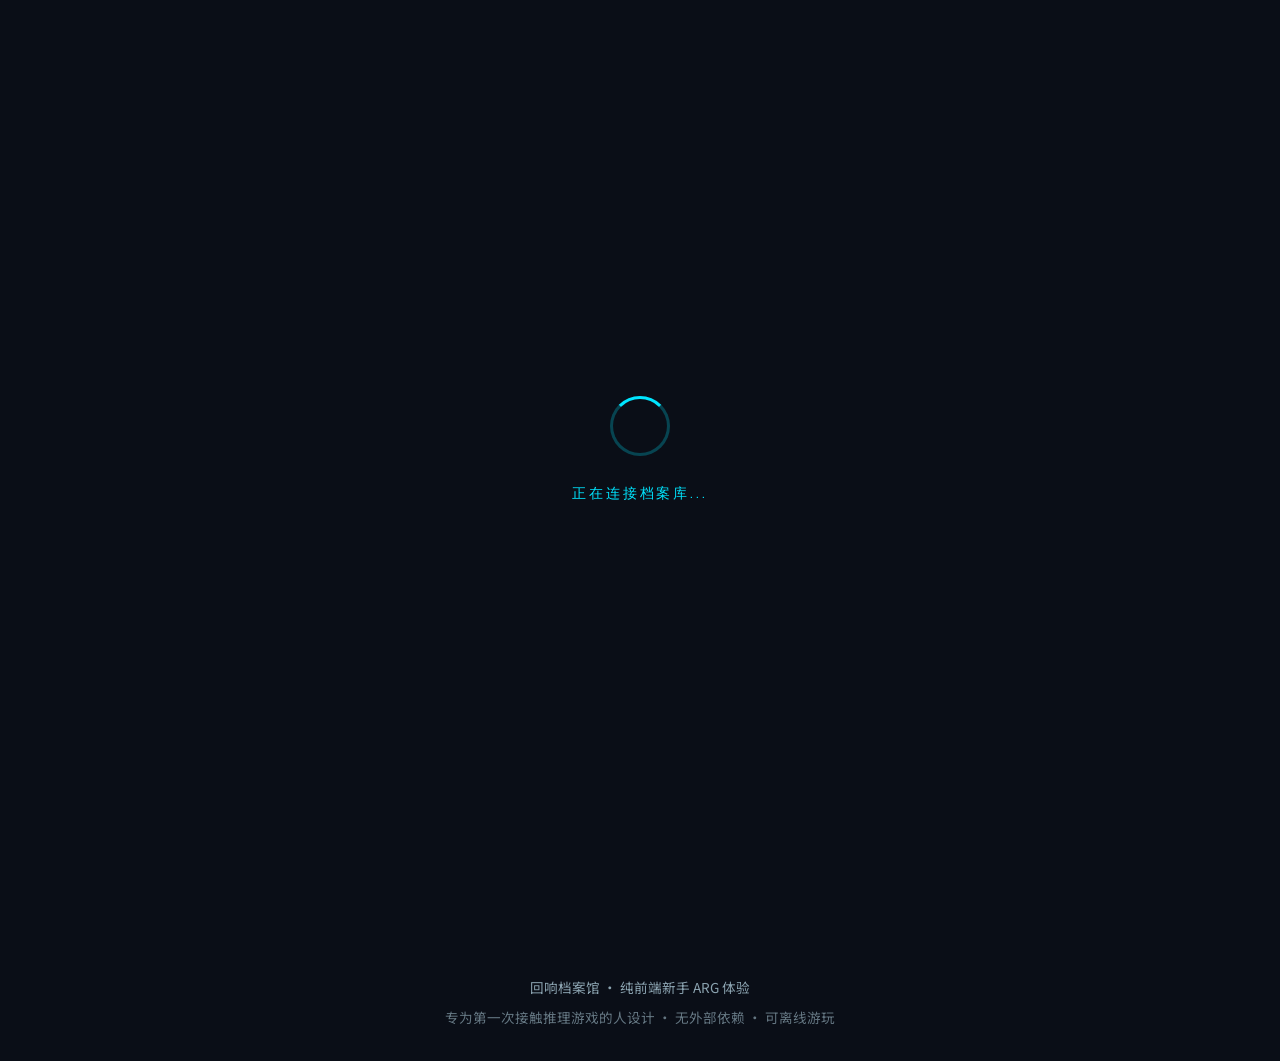
<file: index.html>
<!DOCTYPE html>
<html lang="zh-CN">
<head>
  <meta charset="UTF-8">
  <meta name="viewport" content="width=device-width, initial-scale=1.0">
  <title>回响档案馆 · Echo Archive</title>
  <link rel="preconnect" href="https://fonts.googleapis.com">
  <link rel="preconnect" href="https://fonts.gstatic.com" crossorigin>
  <link href="https://fonts.googleapis.com/css2?family=Noto+Sans+SC:wght@300;400;500;700&family=Noto+Serif+SC:wght@400;600&family=Orbitron:wght@400;700&display=swap" rel="stylesheet">
  <style>
    :root {
      --bg-deep: #0a0e17;
      --bg-panel: rgba(12, 20, 35, 0.85);
      --accent: #00e5ff;
      --accent-dim: #00a8b8;
      --glow: #00e5ff88;
      --text: #e0f7fa;
      --text-muted: #8ba3b0;
      --danger: #ff4d6d;
      --success: #00e676;
      --border: rgba(0, 229, 255, 0.25);
    }

    * {
      margin: 0;
      padding: 0;
      box-sizing: border-box;
    }

    body {
      font-family: 'Noto Sans SC', sans-serif;
      background: var(--bg-deep);
      color: var(--text);
      min-height: 100vh;
      overflow-x: hidden;
      line-height: 1.7;
    }

    /* Particle canvas */
    #particles {
      position: fixed;
      top: 0;
      left: 0;
      width: 100%;
      height: 100%;
      z-index: 0;
      pointer-events: none;
    }

    .container {
      position: relative;
      z-index: 1;
      max-width: 820px;
      margin: 0 auto;
      padding: 2rem 1.5rem 4rem;
    }

    /* Header */
    header {
      text-align: center;
      padding: 3rem 0 2rem;
      position: relative;
    }

    .logo {
      font-family: 'Orbitron', sans-serif;
      font-size: 0.85rem;
      letter-spacing: 0.35em;
      color: var(--accent);
      text-transform: uppercase;
      margin-bottom: 0.8rem;
      opacity: 0.9;
    }

    h1 {
      font-family: 'Noto Serif SC', 'Noto Sans SC', serif;
      font-size: clamp(2.2rem, 6vw, 3.2rem);
      font-weight: 400;
      color: #e0f7fa;
      margin-bottom: 0.5rem;
      text-shadow: 0 0 30px var(--glow), 0 0 60px rgba(0, 229, 255, 0.3);
      letter-spacing: 0.08em;
    }

    .subtitle {
      color: var(--text-muted);
      font-size: 1rem;
      letter-spacing: 0.1em;
    }

    /* Panels */
    .panel {
      background: var(--bg-panel);
      border: 1px solid var(--border);
      border-radius: 16px;
      padding: 2rem;
      margin-bottom: 1.8rem;
      backdrop-filter: blur(12px);
      box-shadow: 0 8px 32px rgba(0, 0, 0, 0.4),
                  inset 0 1px 0 rgba(255, 255, 255, 0.05);
      transition: all 0.4s ease;
      opacity: 0;
      transform: translateY(20px);
      animation: fadeUp 0.8s forwards;
    }
    .panel:nth-child(2) { animation-delay: 0.15s; }
    .panel:nth-child(3) { animation-delay: 0.3s; }

    @keyframes fadeUp {
      to { opacity: 1; transform: translateY(0); }
    }

    .panel.locked {
      filter: blur(4px);
      pointer-events: none;
      opacity: 0.4;
    }

    .panel-header {
      display: flex;
      align-items: center;
      gap: 0.8rem;
      margin-bottom: 1.2rem;
      padding-bottom: 0.8rem;
      border-bottom: 1px solid var(--border);
    }

    .panel-icon {
      width: 36px;
      height: 36px;
      border-radius: 10px;
      background: linear-gradient(135deg, var(--accent-dim), var(--accent));
      display: flex;
      align-items: center;
      justify-content: center;
      font-size: 1.1rem;
      box-shadow: 0 0 20px var(--glow);
    }

    .panel-title {
      font-family: 'Orbitron', sans-serif;
      font-size: 0.95rem;
      letter-spacing: 0.15em;
      color: var(--accent);
    }

    /* Story text */
    .story {
      color: var(--text);
      font-size: 1.05rem;
      margin-bottom: 1.5rem;
    }
    .story p {
      margin-bottom: 1rem;
    }
    .story .highlight {
      color: var(--accent);
      font-weight: 500;
    }
    .story .secret {
      color: transparent;
      text-shadow: 0 0 0 transparent;
      background: linear-gradient(90deg, transparent 0%, var(--text-muted) 50%, transparent 100%);
      -webkit-background-clip: text;
      user-select: none;
    }

    /* Diary style */
    .diary {
      background: rgba(0, 30, 40, 0.5);
      border-left: 3px solid var(--accent-dim);
      padding: 1.2rem 1.5rem;
      margin: 1.2rem 0;
      font-family: 'Noto Serif SC', 'Noto Sans SC', serif;
      font-size: 1.1rem;
      line-height: 1.9;
      position: relative;
    }
    .diary::before {
      content: '日记片段';
      position: absolute;
      top: -10px;
      left: 12px;
      background: var(--bg-deep);
      padding: 0 8px;
      font-size: 0.75rem;
      color: var(--accent-dim);
      font-family: 'Noto Sans SC', sans-serif;
    }

    /* Input area */
    .puzzle-box {
      margin-top: 1.5rem;
      padding: 1.5rem;
      background: rgba(0, 40, 50, 0.4);
      border-radius: 12px;
      border: 1px dashed var(--border);
    }
    .puzzle-hint {
      font-size: 0.9rem;
      color: var(--text-muted);
      margin-bottom: 1rem;
    }
    .input-group {
      display: flex;
      gap: 0.8rem;
      flex-wrap: wrap;
    }
    input[type="text"] {
      flex: 1;
      min-width: 180px;
      padding: 0.85rem 1.2rem;
      background: rgba(0, 20, 30, 0.8);
      border: 1px solid var(--border);
      border-radius: 8px;
      color: var(--text);
      font-size: 1rem;
      font-family: 'Noto Sans SC', sans-serif;
      outline: none;
      transition: border-color 0.3s, box-shadow 0.3s;
    }
    input[type="text"]:focus {
      border-color: var(--accent);
      box-shadow: 0 0 0 3px var(--glow);
    }
    input[type="text"]::placeholder {
      color: var(--text-muted);
      opacity: 0.6;
    }

    button {
      padding: 0.85rem 1.6rem;
      background: linear-gradient(135deg, var(--accent-dim), var(--accent));
      border: none;
      border-radius: 8px;
      color: #001a1f;
      font-weight: 600;
      font-size: 0.95rem;
      cursor: pointer;
      transition: transform 0.2s, box-shadow 0.2s;
      font-family: 'Noto Sans SC', sans-serif;
    }
    button:hover {
      transform: translateY(-2px);
      box-shadow: 0 6px 20px var(--glow);
    }
    button:active {
      transform: translateY(0);
    }
    button.secondary {
      background: transparent;
      border: 1px solid var(--border);
      color: var(--accent);
    }
    button.secondary:hover {
      background: rgba(0, 229, 255, 0.1);
    }

    .feedback {
      margin-top: 1rem;
      padding: 0.8rem 1rem;
      border-radius: 8px;
      font-size: 0.95rem;
      display: none;
    }
    .feedback.success {
      display: block;
      background: rgba(0, 230, 118, 0.15);
      border: 1px solid var(--success);
      color: var(--success);
    }
    .feedback.error {
      display: block;
      background: rgba(255, 77, 109, 0.15);
      border: 1px solid var(--danger);
      color: var(--danger);
    }

    /* Progress */
    .progress-bar {
      display: flex;
      justify-content: center;
      gap: 0.6rem;
      margin: 2rem 0;
    }
    .dot {
      width: 12px;
      height: 12px;
      border-radius: 50%;
      background: rgba(0, 229, 255, 0.2);
      border: 1px solid var(--border);
      transition: all 0.4s;
    }
    .dot.active {
      background: var(--accent);
      box-shadow: 0 0 12px var(--glow);
      transform: scale(1.2);
    }
    .dot.done {
      background: var(--success);
      border-color: var(--success);
    }

    /* Final reveal */
    .reveal {
      text-align: center;
      padding: 2rem 1rem;
    }
    .reveal h2 {
      font-family: 'Noto Serif SC', 'Noto Sans SC', serif;
      font-size: 1.8rem;
      margin-bottom: 1rem;
      color: var(--accent);
    }
    .final-message {
      font-size: 1.15rem;
      line-height: 1.9;
      max-width: 560px;
      margin: 0 auto 2rem;
    }

    /* Typewriter */
    .typewriter {
      overflow: hidden;
      border-right: 2px solid var(--accent);
      white-space: nowrap;
      animation: typing 3.5s steps(40, end), blink 0.75s step-end infinite;
      max-width: fit-content;
      margin: 0 auto;
    }
    @keyframes typing {
      from { width: 0; }
      to { width: 100%; }
    }
    @keyframes blink {
      50% { border-color: transparent; }
    }

    /* Footer */
    footer {
      text-align: center;
      padding: 2rem 1rem;
      color: var(--text-muted);
      font-size: 0.85rem;
      position: relative;
      z-index: 1;
    }
    footer a {
      color: var(--accent-dim);
      text-decoration: none;
    }

    /* Hidden elements for ARG feel */
    .hidden-clue {
      position: absolute;
      left: -9999px;
      opacity: 0;
      font-size: 1px;
    }

    /* Responsive */
    @media (max-width: 600px) {
      .container { padding: 1.2rem 1rem 3rem; }
      .panel { padding: 1.4rem; }
      h1 { font-size: 2rem; }
      .input-group { flex-direction: column; }
      button { width: 100%; }
    }

    /* Stage visibility */
    .stage { display: none; }
    .stage.active { display: block; }

    /* Loading screen */
    #loading {
      position: fixed;
      inset: 0;
      background: var(--bg-deep);
      z-index: 100;
      display: flex;
      flex-direction: column;
      align-items: center;
      justify-content: center;
      transition: opacity 0.8s ease, visibility 0.8s;
    }
    #loading.hide {
      opacity: 0;
      visibility: hidden;
    }
    .loader {
      width: 60px;
      height: 60px;
      border: 3px solid var(--border);
      border-top-color: var(--accent);
      border-radius: 50%;
      animation: spin 1s linear infinite;
      margin-bottom: 1.5rem;
    }
    @keyframes spin {
      to { transform: rotate(360deg); }
    }
    .loading-text {
      font-family: 'Orbitron', sans-serif;
      letter-spacing: 0.2em;
      color: var(--accent);
      font-size: 0.9rem;
    }
  </style>
</head>
<body>
  <!-- Loading -->
  <div id="loading">
    <div class="loader"></div>
    <div class="loading-text">正在连接档案库...</div>
  </div>

  <!-- Particles -->
  <canvas id="particles"></canvas>

  <div class="container">
    <header>
      <div class="logo">ECHO ARCHIVE // 回响档案馆</div>
      <h1>消失的回响</h1>
      <p class="subtitle">一份被遗弃的数字档案 · 新手友好推理体验</p>
    </header>

    <div class="progress-bar" id="progress">
      <div class="dot active" data-stage="0"></div>
      <div class="dot" data-stage="1"></div>
      <div class="dot" data-stage="2"></div>
      <div class="dot" data-stage="3"></div>
      <div class="dot" data-stage="4"></div>
    </div>

    <!-- STAGE 0: Intro -->
    <section class="stage active" id="stage-0">
      <div class="panel">
        <div class="panel-header">
          <div class="panel-icon">📡</div>
          <div class="panel-title">档案接入点</div>
        </div>
        <div class="story">
          <p>你收到一封没有发件人的邮件，链接指向这里。</p>
          <p>邮件只有一句话：</p>
          <p class="highlight" style="text-align:center; font-size:1.2rem; margin:1.5rem 0;">「她还在听。」</p>
          <p>这是<strong>林晓</strong>留下的最后痕迹。她是一名研究「回响现象」的年轻研究员——一种据说能捕捉过去声音的微弱信号。三个月前，她从实验室消失，只留下这个加密档案库。</p>
          <p>档案被分成了几个层级。每一层都需要你用<strong>观察与推理</strong>解开密码，才能继续向下。</p>
          <p style="color:var(--text-muted); font-size:0.95rem;">提示：所有谜题都专为新手设计，不需要任何特殊知识。仔细阅读文字，答案就在眼前。</p>
        </div>
        <div style="text-align:center; margin-top:1.5rem;">
          <button onclick="goToStage(1)">进入第一层档案</button>
        </div>
      </div>
    </section>

    <!-- STAGE 1: First diary + acrostic -->
    <section class="stage" id="stage-1">
      <div class="panel">
        <div class="panel-header">
          <div class="panel-icon">📔</div>
          <div class="panel-title">层级 01 · 日记残页</div>
        </div>
        <div class="story">
          <p>你打开了第一份文件。这是林晓失踪前三天写下的日记片段：</p>
          <div class="diary">
            回响越来越清晰了，像有人在低语。<br>
            响声从实验室深处传来，近在耳边。<br>
            档案必须被完整保护，不能落入他人之手。<br>
            案发现场只有这个加密库还在运转。
          </div>
          <p>日记看起来普通，但林晓习惯用<strong>每句话的第一个字</strong>来隐藏重要信息。</p>
        </div>
        <div class="puzzle-box">
          <div class="puzzle-hint">🔍 把日记中每句话的第一个字连起来，就是进入下一层的密码。</div>
          <div class="input-group">
            <input type="text" id="answer1" placeholder="输入四个字的密码" autocomplete="off" maxlength="10">
            <button onclick="checkAnswer(1)">验证</button>
          </div>
          <div class="feedback" id="feedback1"></div>
        </div>
      </div>
    </section>

    <!-- STAGE 2: Time / number puzzle -->
    <section class="stage" id="stage-2">
      <div class="panel">
        <div class="panel-header">
          <div class="panel-icon">⏱️</div>
          <div class="panel-title">层级 02 · 时间戳</div>
        </div>
        <div class="story">
          <p>密码正确。第二层档案解锁。</p>
          <p>你看到一份实验记录：</p>
          <div class="diary">
            实验编号：RX-17<br>
            开始时间：凌晨 02:17<br>
            信号强度：中等<br>
            备注：回响在「2」和「17」之间最强。<br><br>
            林晓的补充笔记：<br>
            「如果有人找到这里，请记住——真正的钥匙不是数字本身，而是它们相加后的结果。那是我第一次听到完整句子的时刻。」
          </div>
          <p>她提到「2」和「17」……以及相加。</p>
        </div>
        <div class="puzzle-box">
          <div class="puzzle-hint">🔍 计算她提到的两个关键数字之和，作为密码（纯数字）。</div>
          <div class="input-group">
            <input type="text" id="answer2" placeholder="输入数字密码" autocomplete="off" maxlength="5">
            <button onclick="checkAnswer(2)">验证</button>
          </div>
          <div class="feedback" id="feedback2"></div>
        </div>
      </div>
    </section>

    <!-- STAGE 3: Logic riddle -->
    <section class="stage" id="stage-3">
      <div class="panel">
        <div class="panel-header">
          <div class="panel-icon">🧩</div>
          <div class="panel-title">层级 03 · 逻辑回响</div>
        </div>
        <div class="story">
          <p>第三层出现了。这里只有一段简短的文字和一道小谜题：</p>
          <div class="diary">
            有三个人声称听到了回响：<br><br>
            甲说：「乙在说谎。」<br>
            乙说：「丙在说谎。」<br>
            丙说：「甲和乙都在说谎。」<br><br>
            已知只有一个人说的是真话。<br>
            那么，谁说的是真话？
          </div>
          <p style="color:var(--text-muted); font-size:0.95rem;">这是一个经典的逻辑推理小问题。慢慢推，答案很明确。</p>
        </div>
        <div class="puzzle-box">
          <div class="puzzle-hint">🔍 输入说真话的人（甲 / 乙 / 丙）</div>
          <div class="input-group">
            <input type="text" id="answer3" placeholder="输入：甲 或 乙 或 丙" autocomplete="off" maxlength="2">
            <button onclick="checkAnswer(3)">验证</button>
          </div>
          <div class="feedback" id="feedback3"></div>
        </div>
      </div>
    </section>

    <!-- STAGE 4: Final -->
    <section class="stage" id="stage-4">
      <div class="panel">
        <div class="panel-header">
          <div class="panel-icon">✨</div>
          <div class="panel-title">最终档案 · 真相</div>
        </div>
        <div class="reveal">
          <h2>你找到了她</h2>
          <div class="final-message">
            <p>所有密码串联后，最后一层自动解密。</p>
            <p style="margin:1.5rem 0; color:var(--accent);">「我没有失踪。我只是走进了回响本身。」</p>
            <p>林晓发现，回响现象并不是过去的回声，而是未来的预告。她听到了自己即将消失的声音，于是主动走进了信号源。</p>
            <p>档案库被她留下，是为了让愿意倾听的人知道：有时候，真正的冒险不是去寻找答案，而是成为答案的一部分。</p>
            <p style="margin-top:1.8rem; font-size:1.05rem;">恭喜你完成了这场新手友好的推理旅程。</p>
            <p style="color:var(--text-muted); margin-top:0.8rem;">「她还在听。」——现在，你也听到了。</p>
          </div>
          <button class="secondary" onclick="restart()">重新开始体验</button>
        </div>
      </div>
    </section>

    <!-- Hidden ARG flavor -->
    <div class="hidden-clue">如果有人查看源代码：真正的回响从来不是密码，而是你愿意花时间倾听的心。—林晓</div>
  </div>

  <footer>
    <p>回响档案馆 · 纯前端新手 ARG 体验</p>
    <p style="margin-top:0.4rem; opacity:0.7;">专为第一次接触推理游戏的人设计 · 无外部依赖 · 可离线游玩</p>
  </footer>

  <script>
    // Particle system
    const canvas = document.getElementById('particles');
    const ctx = canvas.getContext('2d');
    let particles = [];

    function resize() {
      canvas.width = window.innerWidth;
      canvas.height = window.innerHeight;
    }
    window.addEventListener('resize', resize);
    resize();

    class Particle {
      constructor() {
        this.reset();
      }
      reset() {
        this.x = Math.random() * canvas.width;
        this.y = Math.random() * canvas.height;
        this.size = Math.random() * 2 + 0.5;
        this.speedX = (Math.random() - 0.5) * 0.4;
        this.speedY = (Math.random() - 0.5) * 0.4;
        this.opacity = Math.random() * 0.5 + 0.1;
      }
      update() {
        this.x += this.speedX;
        this.y += this.speedY;
        if (this.x < 0 || this.x > canvas.width || this.y < 0 || this.y > canvas.height) {
          this.reset();
        }
      }
      draw() {
        ctx.beginPath();
        ctx.arc(this.x, this.y, this.size, 0, Math.PI * 2);
        ctx.fillStyle = `rgba(0, 229, 255, ${this.opacity})`;
        ctx.fill();
      }
    }

    for (let i = 0; i < 60; i++) {
      particles.push(new Particle());
    }

    function animateParticles() {
      ctx.clearRect(0, 0, canvas.width, canvas.height);
      particles.forEach(p => {
        p.update();
        p.draw();
      });
      requestAnimationFrame(animateParticles);
    }
    animateParticles();

    // Game logic
    const answers = {
      1: ['回响档案', '回响檔案'], // 回 响 档 案
      2: ['19'],
      3: ['丙']
    };

    let currentStage = 0;

    function goToStage(n) {
      document.querySelectorAll('.stage').forEach(s => s.classList.remove('active'));
      document.getElementById(`stage-${n}`).classList.add('active');
      currentStage = n;
      updateProgress();
      // Scroll to top of content
      window.scrollTo({ top: 0, behavior: 'smooth' });
    }

    function updateProgress() {
      document.querySelectorAll('.dot').forEach((dot, i) => {
        dot.classList.remove('active', 'done');
        if (i < currentStage) dot.classList.add('done');
        if (i === currentStage) dot.classList.add('active');
      });
    }

    function checkAnswer(stage) {
      const input = document.getElementById(`answer${stage}`);
      const feedback = document.getElementById(`feedback${stage}`);
      const val = input.value.trim().replace(/\s+/g, '');

      const correct = answers[stage].some(a => a === val);

      if (correct) {
        feedback.className = 'feedback success';
        feedback.textContent = stage === 3
          ? '✓ 正确！丙说的是真话。甲乙互相指责，只有丙的陈述能自洽。档案正在解密...'
          : '✓ 密码正确。正在解锁下一层...';
        setTimeout(() => {
          goToStage(stage + 1);
        }, 1400);
      } else {
        feedback.className = 'feedback error';
        if (stage === 1) {
          feedback.textContent = '✗ 不太对。再仔细看看日记每一句的开头……';
        } else if (stage === 2) {
          feedback.textContent = '✗ 再算一次。2 + 17 = ？';
        } else {
          feedback.textContent = '✗ 再推演一下：假设每个人说真话或假话，看谁能让「只有一人真话」成立。';
        }
      }
    }

    // Enter key support
    document.querySelectorAll('input[type="text"]').forEach(input => {
      input.addEventListener('keydown', e => {
        if (e.key === 'Enter') {
          const id = input.id.replace('answer', '');
          checkAnswer(parseInt(id));
        }
      });
    });

    function restart() {
      document.querySelectorAll('input').forEach(i => i.value = '');
      document.querySelectorAll('.feedback').forEach(f => {
        f.className = 'feedback';
        f.textContent = '';
      });
      goToStage(0);
    }

    // Loading screen
    window.addEventListener('load', () => {
      setTimeout(() => {
        document.getElementById('loading').classList.add('hide');
      }, 1800);
    });

    // Console easter egg
    console.log('%c回响档案馆', 'color:#00e5ff;font-size:18px;font-weight:bold;');
    console.log('%c如果你正在查看控制台……林晓留下了一句话：', 'color:#8ba3b0;');
    console.log('%c「真正的回响，是愿意停下来倾听的人。」', 'color:#00e676;font-style:italic;');
  </script>
</body>
</html>
</file>
